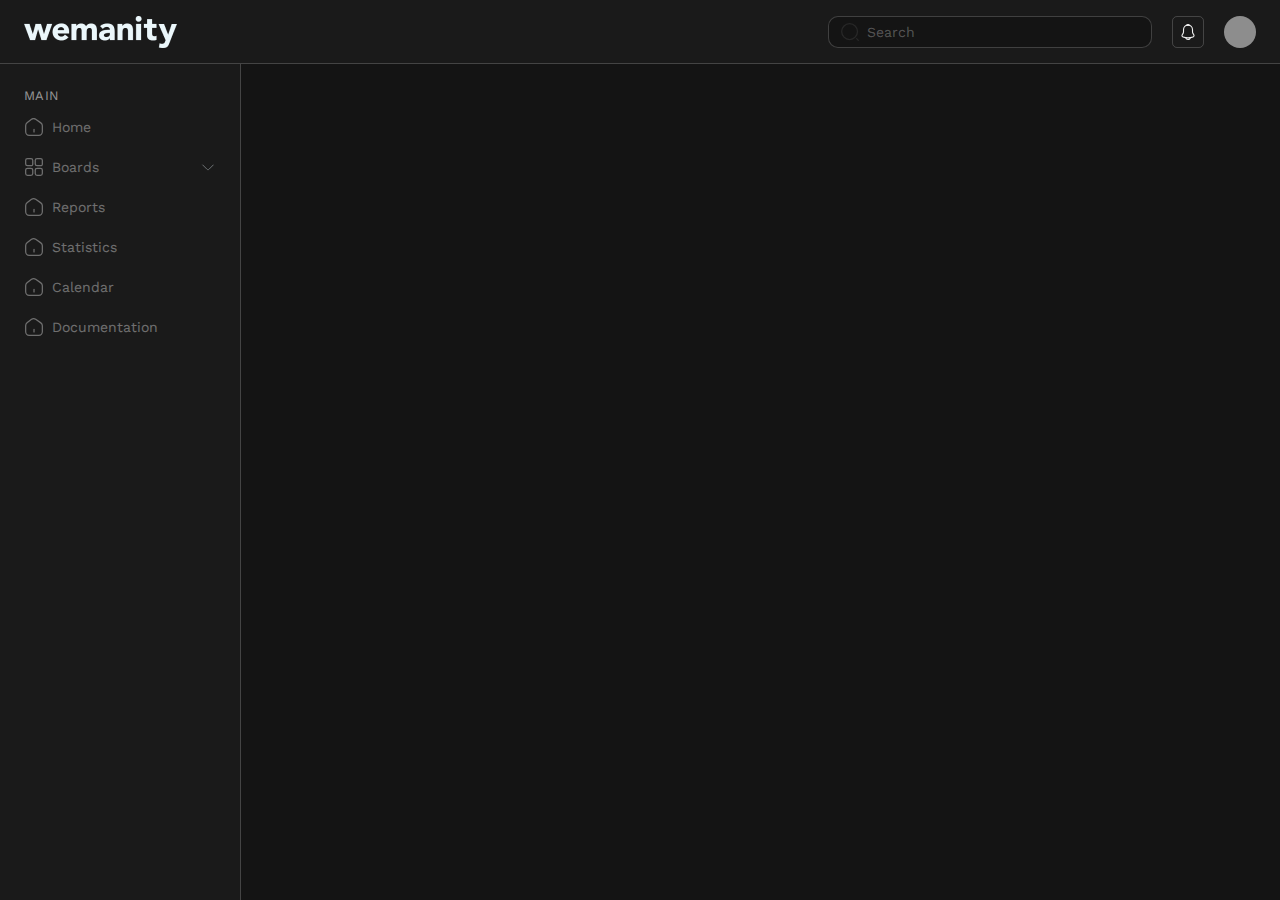
<file: main.html>
<!DOCTYPE html>
<html>
<head>
  	<meta charset="utf-8">
  	<meta name="viewport" content="initial-scale=1, width=device-width">
  	
  	<link rel="stylesheet"  href="./index.css" />
  	<link rel="stylesheet" href="https://fonts.googleapis.com/css2?family=Work Sans:wght@400;500&display=swap" />
  	
  	
  	
</head>
<body>
  	
  	<div class="main">
    		<div class="nav-bar">
      			<div class="navbar-context">
        				<img class="logo-icon" alt="" src="assets/Logo.png">
        				
        				<div class="context-right">
							<div class="navbar-search">
								<svg class="search-icon" width="20" height="20" viewBox="0 0 20 20" fill="none" xmlns="http://www.w3.org/2000/svg">
									<g id="vuesax/linear/search-normal">
									<g id="search-normal">
									<path id="Vector" d="M9.58366 17.5C13.9559 17.5 17.5003 13.9555 17.5003 9.58329C17.5003 5.21104 13.9559 1.66663 9.58366 1.66663C5.2114 1.66663 1.66699 5.21104 1.66699 9.58329C1.66699 13.9555 5.2114 17.5 9.58366 17.5Z" stroke="#EFEFEF" stroke-opacity="0.3" stroke-width="1.25" stroke-linecap="round" stroke-linejoin="round"/>
									<path id="Vector_2" d="M18.3337 18.3333L16.667 16.6666" stroke="#EFEFEF" stroke-opacity="0.3" stroke-width="1.25" stroke-linecap="round" stroke-linejoin="round"/>
									</g>
									</g>
									</svg>
								<input type="text" placeholder="Search" class="search-input">
							</div>
          					<!-- <div class="navbar-search">
            						<div class="navbar-search-context">
              							<div class="placeholder">Search</div>
              							<img class="search-icon" alt="" src="assets/Search-Icon.svg">
              							
            						</div>
          					</div> -->
          					<div class="notification">
								<svg class="notification-icon" width="20" height="20" viewBox="0 0 20 20" fill="none" xmlns="http://www.w3.org/2000/svg">
									<g id="vuesax/linear/notification">
									<g id="notification">
									<path id="Vector" d="M10.0165 2.42505C7.25816 2.42505 5.0165 4.66672 5.0165 7.42505V9.83338C5.0165 10.3417 4.79983 11.1167 4.5415 11.55L3.58316 13.1417C2.9915 14.125 3.39983 15.2167 4.48316 15.5834C8.07483 16.7834 11.9498 16.7834 15.5415 15.5834C16.5498 15.2501 16.9915 14.0584 16.4415 13.1417L15.4832 11.55C15.2332 11.1167 15.0165 10.3417 15.0165 9.83338V7.42505C15.0165 4.67505 12.7665 2.42505 10.0165 2.42505Z" stroke="#EFEFEF" stroke-width="1.25" stroke-miterlimit="10" stroke-linecap="round"/>
									<path id="Vector_2" d="M11.5579 2.66658C11.2996 2.59158 11.0329 2.53324 10.7579 2.49991C9.95794 2.39991 9.19128 2.45824 8.47461 2.66658C8.71628 2.04991 9.31628 1.61658 10.0163 1.61658C10.7163 1.61658 11.3163 2.04991 11.5579 2.66658Z" stroke="#EFEFEF" stroke-width="1.25" stroke-miterlimit="10" stroke-linecap="round" stroke-linejoin="round"/>
									<path id="Vector_3" d="M12.5166 15.8834C12.5166 17.2584 11.3916 18.3834 10.0166 18.3834C9.33327 18.3834 8.69993 18.1001 8.24993 17.6501C7.79993 17.2001 7.5166 16.5668 7.5166 15.8834" stroke="#EFEFEF" stroke-width="1.25" stroke-miterlimit="10"/>
									</g>
									</g>
									</svg>
          					</div>
          					<div class="useravatar">
          					</div>
        				</div>
      			</div>
    		</div>
			<div class="side-bar">
				<div class="main-text">Main</div>
				<div class="sidebar-list">
					<a href="#" class="sidebar-item">
						<svg class="sidebar-icon" width="20" height="20" viewBox="0 0 20 20" fill="none" xmlns="http://www.w3.org/2000/svg">
							<path d="M7.51797 2.36658L3.0263 5.86658C2.2763 6.44991 1.66797 7.69158 1.66797 8.63324V14.8082C1.66797 16.7416 3.24297 18.3249 5.1763 18.3249H14.8263C16.7596 18.3249 18.3346 16.7416 18.3346 14.8166V8.74991C18.3346 7.74158 17.6596 6.44991 16.8346 5.87491L11.6846 2.26658C10.518 1.44991 8.64297 1.49158 7.51797 2.36658Z" stroke="#EFEFEF" stroke-width="1.25" stroke-linecap="round" stroke-linejoin="round"/>
							<path d="M10.001 14.9916V12.4916" stroke="#EFEFEF" stroke-width="1.25" stroke-linecap="round" stroke-linejoin="round"/>
						</svg>							
						<span>Home</span>
					</a>
					<div class="sidebar-item boards">
						<div class="boards-header">
							<svg class="sidebar-icon" width="20" height="20" viewBox="0 0 20 20" fill="none" xmlns="http://www.w3.org/2000/svg">
								<g id="vuesax/linear/element-3">
								<g id="element-3">
								<path id="Vector" d="M18.3333 7.10001V3.31667C18.3333 2.14167 17.8 1.66667 16.475 1.66667H13.1083C11.7833 1.66667 11.25 2.14167 11.25 3.31667V7.09167C11.25 8.27501 11.7833 8.74167 13.1083 8.74167H16.475C17.8 8.75 18.3333 8.27501 18.3333 7.10001Z" stroke="#EFEFEF" stroke-width="1.25" stroke-linecap="round" stroke-linejoin="round"/>
								<path id="Vector_2" d="M18.3333 16.475V13.1083C18.3333 11.7833 17.8 11.25 16.475 11.25H13.1083C11.7833 11.25 11.25 11.7833 11.25 13.1083V16.475C11.25 17.8 11.7833 18.3333 13.1083 18.3333H16.475C17.8 18.3333 18.3333 17.8 18.3333 16.475Z" stroke="#EFEFEF" stroke-width="1.25" stroke-linecap="round" stroke-linejoin="round"/>
								<path id="Vector_3" d="M8.75008 7.10001V3.31667C8.75008 2.14167 8.21675 1.66667 6.89175 1.66667H3.52508C2.20008 1.66667 1.66675 2.14167 1.66675 3.31667V7.09167C1.66675 8.27501 2.20008 8.74167 3.52508 8.74167H6.89175C8.21675 8.75 8.75008 8.27501 8.75008 7.10001Z" stroke="#EFEFEF" stroke-width="1.25" stroke-linecap="round" stroke-linejoin="round"/>
								<path id="Vector_4" d="M8.75008 16.475V13.1083C8.75008 11.7833 8.21675 11.25 6.89175 11.25H3.52508C2.20008 11.25 1.66675 11.7833 1.66675 13.1083V16.475C1.66675 17.8 2.20008 18.3333 3.52508 18.3333H6.89175C8.21675 18.3333 8.75008 17.8 8.75008 16.475Z" stroke="#EFEFEF" stroke-width="1.25" stroke-linecap="round" stroke-linejoin="round"/>
								</g>
								</g>
								</svg>
							<span>Boards</span>
							<svg class="arrow-icon" width="16" height="16" viewBox="0 0 16 16" fill="none" xmlns="http://www.w3.org/2000/svg">
								<g id="vuesax/linear/arrow-down">
								<g id="arrow-down">
								<path id="Vector" d="M13.2797 5.96667L8.93306 10.3133C8.41973 10.8267 7.57973 10.8267 7.06639 10.3133L2.71973 5.96667" stroke="#EBF7FB" stroke-miterlimit="10" stroke-linecap="round" stroke-linejoin="round"/>
								</g>
								</g>
								</svg>
						</div>
						<div class="boards-content">
							<a href="#" class="board-option">Board 1</a>
							<a href="#" class="board-option">Board 2</a>
							<a href="#" class="board-option">Board 3</a>
						</div>
					</div>
					<a href="#" class="sidebar-item">
						<img class="sidebar-icon" alt="" src="assets/Home-Icon.svg">
						<span>Reports</span>
					</a>
					<a href="#" class="sidebar-item">
						<img class="sidebar-icon" alt="" src="assets/Home-Icon.svg">
						<span>Statistics</span>
					</a>
					<a href="#" class="sidebar-item">
						<img class="sidebar-icon" alt="" src="assets/Home-Icon.svg">
						<span>Calendar</span>
					</a>
					<a href="#" class="sidebar-item">
						<img class="sidebar-icon" alt="" src="assets/Home-Icon.svg">
						<span>Documentation</span>
					</a>
				</div>
			</div>
    		<!-- <div class="side-bar">
      			<div class="sidebar-context">
        				<div class="sidebar-list">
          					<div class="home">
            						<img class="notification-icon" alt="" src="assets/Home-Icon.svg">
            						
            						<div class="home-text">Home</div>
          					</div>
          					<div class="boards-accordion">
            						<img class="vuesaxlineararrow-down-icon" alt="" src="assets/arrow-down.svg">
            						
            						<img class="boards-icon" alt="" src="assets/Boards-Icon.svg">
            						
            						<div class="boards-text">Boards</div>
          					</div>
        				</div>
      			</div>
      			<div class="main-text">Main</div>
    		</div> -->
  	</div>
  	
  	<script>
		document.addEventListener('DOMContentLoaded', function() {
			const boardsItem = document.querySelector('.boards');
			const boardsHeader = boardsItem.querySelector('.boards-header');
		
			boardsHeader.addEventListener('click', function() {
				boardsItem.classList.toggle('active');
			});
		});
		</script>
  	
  	
</body>
</html>
</file>
<file: index.css>
body {
    margin: 0;
    line-height: normal;
}


.main {
    width: 100%;
    position: fixed;
    background-color: #141414;
    height: 1024px;
    overflow: hidden;
    text-align: left;
    font-size: 14px;
    color: #efefef;
    font-family: 'Work Sans';
}

/* Nav Bar Css Code */

.nav-bar {
    position: relative;
    width: 100%;
    background-color: #1a1a1a;
    border-bottom: 0.6px solid rgba(239, 239, 239, 0.2);
    box-sizing: border-box;
    padding: 16px 24px;
    display: flex;
    align-items: center;
    min-height: 64px;
    max-height: 64px;
}

.navbar-context {
    display: flex;
    justify-content: space-between;
    align-items: center;
    width: 100%;
}

.logo-icon {
    width: 153px;
    height: 32px;
    object-fit: cover;
}

.context-right {
    display: flex;
    align-items: center;
    gap: 20px;
}
.navbar-search {
    position: relative;
    width: 324px;
}

.search-icon {
    position: absolute;
    top: 50%;
    left: 12px;
    transform: translateY(-50%);
    width: 20px;
    height: 20px;
    z-index: 1;
    opacity: 0.3;
}

.search-input {
    width: 100%;
    height: 32px;
    border-radius: 10px;
    background-color: #141414;
    border: 0.6px solid rgba(239, 239, 239, 0.2);
    box-sizing: border-box;
    padding: 6px 12px 6px 38px;
    color: #efefef;
    font-family: 'Work Sans';
    font-size: 14px;
    outline: none;
    transition: border 0.4s;
}
.search-input:hover {
    border: 0.6px solid rgba(239, 239, 239, 1);
}
.search-input:focus {
    border: 0.6px solid rgba(239, 239, 239, 1);
}
.search-input::placeholder {
    color: rgba(239, 239, 239, 0.3);
}
.notification-icon {
    width: 20px;
    position: relative;
    height: 20px;
}
.notification {
    position: relative;
    border-radius: 5px;
    border: 0.6px solid rgba(239, 239, 239, 0.2);
    box-sizing: border-box;
    width: 32px;
    height: 32px;
    display: flex;
    flex-direction: row;
    align-items: center;
    justify-content: center;
    padding: 6px;
    cursor: pointer;
    transition: background-color 0.4s;
}
.notification:hover {
    background-color: rgba(235, 247, 251, 0.2);
}
.useravatar {
    width: 32px;
    position: relative;
    border-radius: 50%;
    background-color: #8d8d8d;
    height: 32px;
}

/* Side Bar Css Code */

.side-bar {
    position: fixed;
    width: 240px;
    height: calc(100vh - 64px);
    background-color: #1a1a1a;
    border-right: 0.6px solid rgba(239, 239, 239, 0.2);
    color: #efefef;
    font-family: 'Work Sans';
    display: flex;
    flex-direction: column;
}
.sidebar-content {
    display: flex;
    flex-direction: column;
    height: 100%;
}
.main-menu {
    flex-grow: 1;
    overflow-y: auto;
    -ms-overflow-style: none;
    scrollbar-width: none;
    max-height: 375px;
}
.main-menu::-webkit-scrollbar {
    display: none;
}
.main-text {
    margin-top: 24px;
    padding: 0px 24px 4px;
    font-size: 13px;
    letter-spacing: 0.03em;
    text-transform: uppercase;
    color: rgba(239, 239, 239, 0.6);
}
.team-section {
    margin-top: 0;
}
.info-section {
    margin-top: auto;
    padding-bottom: 24px;
}
.sidebar-list {
    padding: 0 8px;
}
.sidebar-item {
    display: flex;
    align-items: center;
    padding: 10px 16px;

    border-radius: 10px;
    text-decoration: none;
    color: #efefef;
    transition: 0.3s;
    opacity: 0.40;
}
.sidebar-item:hover, .sidebar-item.active {
    background-color: #141414;
    opacity: 1;
}
.sidebar-item-logout {
    display: flex;
    align-items: center;
    padding: 10px 16px;
    margin-bottom: 4px;
    border-radius: 10px;
    text-decoration: none;
    color: #efefef;
    transition: opacity 0.3s;
    opacity: 0.40;
}
.sidebar-item-logout:hover {
    color: red;
    background-color: #141414;
    opacity: 1;
}
.sidebar-icon {
    width: 20px;
    height: 20px;
    margin-right: 8px;
}
.sidebar-item.boards {
    position: relative;
    flex-direction: column;
    align-items: flex-start;
}
.boards-header {
    position: relative;
    display: flex;
    align-items: center;
    cursor: pointer;
    width: 100%;
    box-sizing: border-box;
    transition: 0.4s;
}
.arrow-icon {
    width: 16px;
    height: 16px;
    position: absolute;
    top: 50%;
    right: 0px;
    transform: translateY(-50%);
    transition: transform 0.3s;
}
.boards.active .arrow-icon {
    transform: translateY(-50%) rotate(180deg);
}
.boards-content {
    max-height: 0;
    overflow: auto;
    opacity: 0;
    width: 100%;
    transition: max-height 0.3s ease-out, opacity 0.2s ease-out, margin-top 0.3s ease-out;
    margin-top: 0;
    -ms-overflow-style: none;
    scrollbar-width: none;
}
.boards.active .boards-content {
    display: block;
    max-height: 115px;
    opacity: 1;
    margin-top: 12px;
}
.board-option {
    display: flex;
    align-items: center;
    margin: 0px 4px;
    padding: 6px 8px;
    color: #efefef;
    text-decoration: none;
    transition: background-color 0.3s, opacity 0.2s;
    opacity: 0;
    border-radius: 6px;
}

.boards.active .board-option {
    opacity: 0.3;
}
.boards.active .board-option:hover {
    opacity: 1;
}
.board-option:hover {
    opacity: 1; 
    background-color: rgba(235, 247, 251, 0.2);
}
.board-option .sidebar-icon {
    width: 16px; 
    height: 16px;
    margin-right: 8px;
}
.board-option.add-new {
    opacity: 0.3;
}
.board-option.add-new:hover {
    opacity: 1;
    background-color: rgba(235, 247, 251, 0.2);
}
.board-option.add-new:active {
    background: #1A1A1A;
}
.board-option input {
    background: none;
    border: none;
    color: #efefef;
    font-family: 'Work Sans';
    font-size: 14px;
    width: 100%;
    outline: none;
    padding: 0;
    margin: 0;
    line-height: inherit;
    height: auto;
}
.board-option span,
.board-option input {
    display: inline-block;
    vertical-align: middle;
    line-height: 1.2;
}
.board-option.add-new:focus {
   opacity: 1;
}

/* main content area */
/* .main-content {
    margin-left: 240px;
    padding: 20px;
    color: #efefef;
}

.page-title {
    font-size: 24px;
    margin-bottom: 20px;
}

.dashboard-summary {
    display: flex;
    gap: 20px;
}

.summary-card {
    background-color: #1a1a1a;
    border-radius: 10px;
    padding: 20px;
    flex: 1;
}

.summary-card h2 {
    font-size: 18px;
    margin-bottom: 10px;
}

.summary-number {
    font-size: 36px;
    font-weight: bold;
} */
 /* main content area */
</file>
